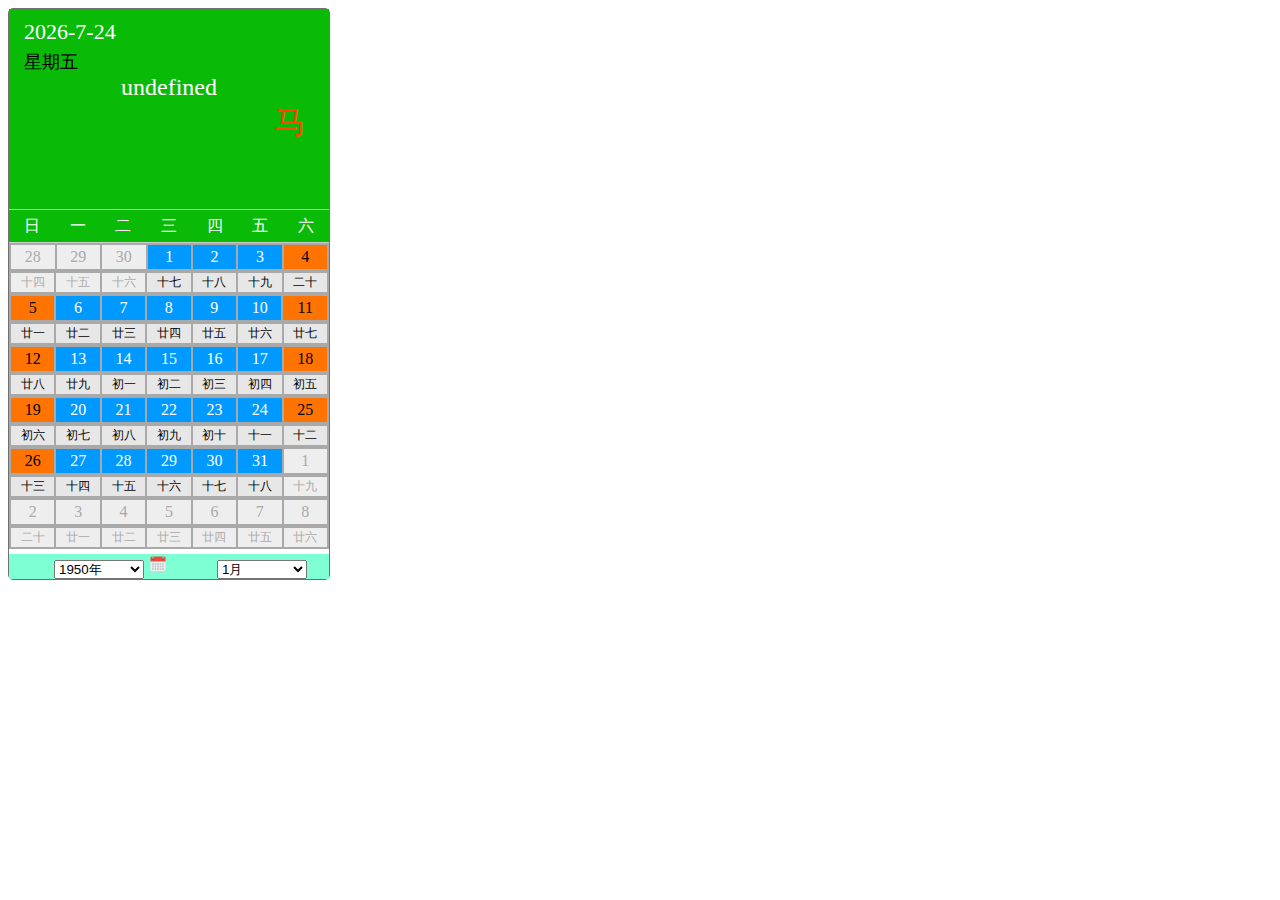
<file: calendar/index.html>
<!DOCTYPE html>
<html lang="en">
<head>
    <meta charset="UTF-8">
    <meta name="viewport" content="width=device-width, initial-scale=1.0">
    <meta http-equiv="X-UA-Compatible" content="ie=edge">
    <title>Document</title>
    <script src="js/index.js"></script>
    <!-- <script src="js/calendar.js"></script> -->
</head>
<style>
    #contaiter{
        border-radius: 5px;
        width:320px;
        height: 570px;
        border: 1px solid #707070;
        /* overflow: hidden; */
    }
    #context{
        font-size: 16px;
        margin:0 auto;
        width: 310px;
        height: 190px;
        background-color: #09bb07;
        /* display: flex; */
        padding: 5px;
    }
    #date{
        line-height: 36px;
        font-size: 22px;
        color:white;
        padding-left: 10px;
    }
    #weekend{
        padding-left: 10px;
        color:#000;
        font-size:18px;
    }
    #shengxiao{
        width: 50px;
        height: 50px;
        font-size: 32px;
        color: orangered;
        float: right;
    }
    #time{
        font-size: 24px;
        color: white;
        text-align: center;
    }
    #week{
        width: inherit;
        line-height: 30px;
        background-color: #09bb07;
        border-collapse: collapse;
    }
    .weekday{
        text-align: center;
        color:#fff;
        border-top:1px solid #cccccc;
        border-bottom: 1px solid #cccccc;
    }
    #detail{
        width:320px;
        /* height: 300px; */
        background-color: darkgray;
        overflow: hidden;
        margin-bottom: 5px;
    }
    .weekend{
        width: 42px;
        height: 22px;
        text-align: center;
        background-color:#ff7300;
        margin-left:20px;
    }
    .sampleDay{
        width:42px;
        height:22px;
        text-align: center;
        background-color: rgb(0, 153, 255);
        color: #fff;
    }
    .chinaDay{
        width:42px;
        height: 14px;
        font-size: 12px;
        background-color: rgb(231, 231, 231);
    }
    #selectBox{
        background-color: aquamarine;
    }
    #select{
        display: block;
        margin: 0 auto;
    }
    .dateSelect{
        width: 90px;
        display: inline-block;
        margin: 0 0 0 45px;
    }
    #todayImg{
        width:20px;
        height:20px;
        display: inline-block;
        margin: 0 auto;
    }
</style>
<body>
    <div id="contaiter">
        <div id="context">
            <div id ="date"></div>
            <div id="weekend"></div>
            <div id="time"></div>
            <span id="jieri"></span>
            <span id="jieqi"></span>
            <div id="nongli"></div>
            <div id="tiangan"></div>
            <div id="shengxiao"></div>
        </div>
        <table id="week">
            <tr>
                <td class="weekday">日</td>
                <td class="weekday">一</td>
                <td class="weekday">二</td>
                <td class="weekday">三</td>
                <td class="weekday">四</td>
                <td class="weekday">五</td>
                <td class="weekday">六</td>
            </tr>
        </table>
        <div id="detail">

        </div>
        <div id="selectBox">
            <div id="select">
                <select class="dateSelect"  id="selectYear"></select>
                <span><img id="todayImg" src="./img/date.png" alt=""></span>
                <select class="dateSelect"  id="selectMonth"></select>
            </div>
        </div>
    </div>
</body>
</html>
</file>
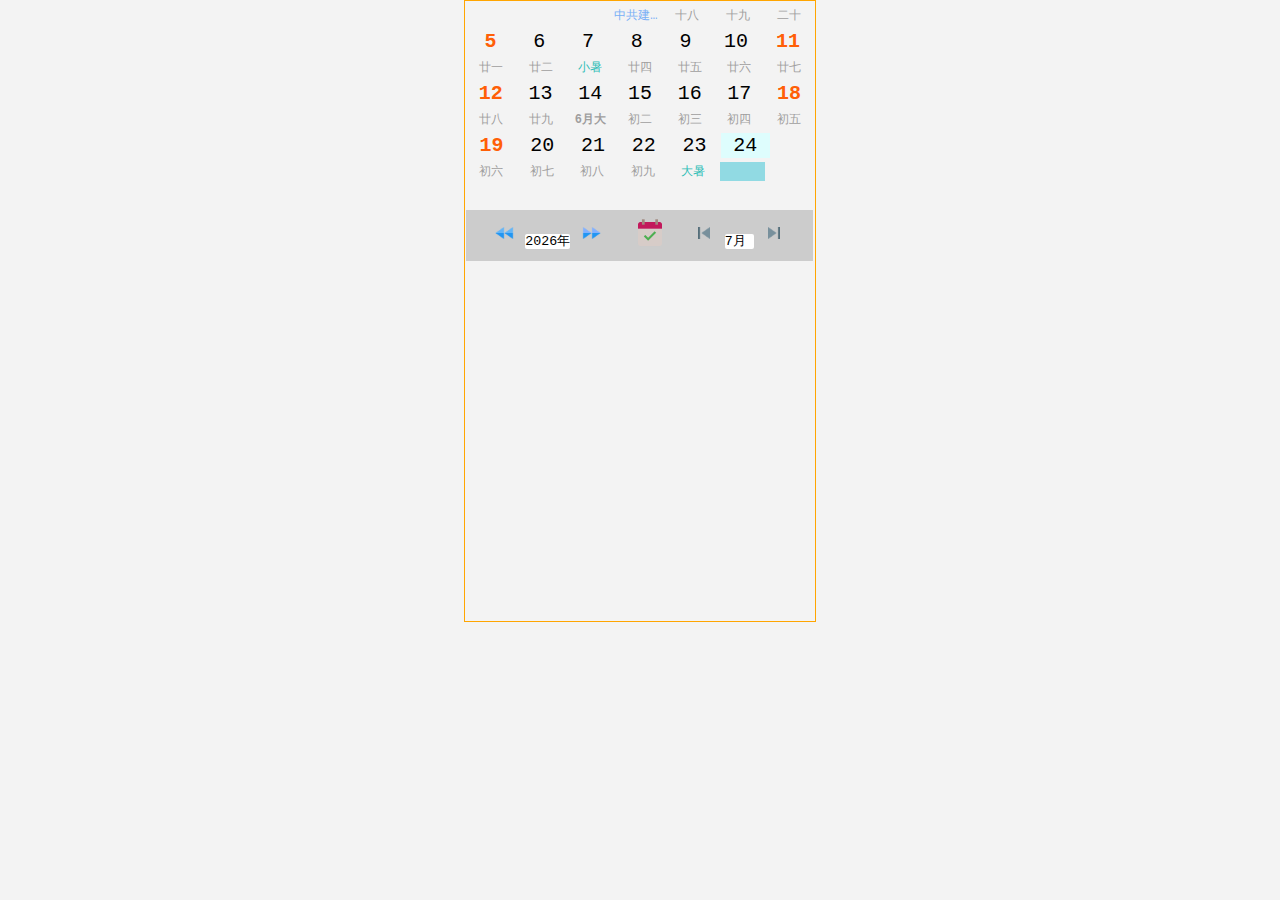
<file: calendar/calendar.html>
﻿<!DOCTYPE html>
<html>
<head>
<meta http-equiv="Content-Type" content="text/html; charset=utf-8" />
<link rel="stylesheet" type="text/css" href="./css/style.css">
<script type="text/javascript" src="./js/calendar.js"></script>

</head>
<body onload=initial(); style="width:350px;height:620px">
<div id="content">
<!-- 显示日期详情 -->
  <div id="detail">
       <div id="date_content"></div>
       <span id="jieri"></span>
       <span id="jieqi"></span>
       <div id="animal_year"></div>
        <!-- 显示时钟 -->
        <p id="clock"></p>
  </div>
  <form name="calender_content">
                  <table class="week">
                    <tbody>
                       <tr>
                          <td class="ch">
                                  <!-- 日历头部 -->
                                 <table>
                                     <tbody>
                                           <tr class="day">
                                                  <td>日</td>
                                                  <td>一</td>
                                                  <td>二</td>
                                                  <td>三</td>
                                                  <td>四</td>
                                                  <td>五</td>
                                                  <td>六</td>
                                              </tr>
                                         </tbody>
                                  </table>
                                  </tr>
                                  </td>
                                    <!-- 头部END -->
                                 
                 <!-- js动态的向表格写入日期 -->
                            <script>
                            var Num; //Num计算出日期位置
                            for(i=0;i<6;i++) {

                                    document.write('<table id="cal-content"><tr>');
                                   
                             for(j=0;j<7;j++) {
                                Num = i*7+j;
                                document.write('<td id="SD' + Num +'" onclick="addDay(' + Num +')" ');
                        //周六 周日 假期样式设定
                              if(j == 0|| j == 6)
                              {
                                    document.write(' class="aorange"');
                               }else{
                                    document.write(' class="one"');
                              }
                                    document.write('title=""> </td>')
                             }

                                document.write('</tr></table></td></tr><tr><td><table style="width:399;"><tr style="text-align:center"> ');
                           //农历
                           for(j=0;j<7;j++) {
                              Num = i*7+j;
                              document.write('<td id="LD' + Num +'" onclick="addDay(' + Num +')" class="bs" title=""> </td>')

                           }
                              document.write('</tr></table></td></tr>');
                           
                         }
                         </script>  
             <!-- 生成日期 END    -->
                        </tr>
                     </table>
                   </td>
                </tr>   
              </tbody>
            </table>
             <table>
               <tbody>
                <tr>
                  <td class="sm">
                    <table class="table_head">
                      <tbody>
                      <tr>
                        <td> 
                        <!-- 选择年份菜单 -->
                          <div class="year_select">
                              <span onClick="BtN('year_d')"><img src="img/left.png" style="width:24px;height:24px"></span>
                                <select onChange="chaCld()" name="SY">
                                  <script>
                                     for(i=1900;i<2450;i++) 
                                    document.write('<option>'+i+"年")
                                  </script>
                                </select> 
                              <span onClick="BtN('year_a')"><img src="img/right.png" style="width:24px;height:24px"></span> 
                          </div>
                          <!-- 回到当天菜单 -->
                          <div  class="home_select">
                               <span onClick="BtN('')"><img src="img/home.png" style="width:32px;height:32px"></span>
                          </div>

                          <!-- 选择月份菜单 -->
                              <div style="display:inline-block;">
                                  <span onClick="BtN('month_d')"><img src="img/left2.png" style="width:24px;height:24px"></span>
                                   <select onChange="chaCld()" name="SM">
                                    <script>
                                    for(i=1;i<13;i++) document.write('<option>'+i+"月")
                                    </script>
                                    </select> 
                                  <span onClick="BtN('month_a')"><img src="img/right2.png" style="width:24px;height:24px"></span>
                              </div>
                           </td>
                       </tr>
                     </tbody>
                    </table>
                  </td>
                </tr> 
             </tbody>
           </table>
      </form>
   </div>
</div>
</body>
</html>
</file>
<file: calendar/css/style.css>
body{
  background-color: #F3F3F3;
  position: relative;
  margin: 0px auto;
  border: 1px solid orange;
  /* width:350px; */
  /* height:auto; */
}
*{
  font-family:courier;
}
#content{
    width: 350px;margin: 0 auto;
    border-radius: 3px;
    overflow: hidden;

}
.smlb {
    font-size: 20px; color: white; float: right; margin-right: 13%; margin-top: -54%;
}

.aorange {
   font-weight: bold; font-size: 20px; color: #ff5f07; width:57px;
}
.day {
   font-size: 18px; color: #000000; 
}
.day td{
  color:#9F9E9E;
}
.one {
   font-weight: normal; font-size: 20px; color: #000000; width:57px;
}
.bs {
   font-size: 12px; color: #9F9E9E;width:57px;
}
.lb {
   font-size: 16px; color: #0099ff
}
.sm {
   font-size: 14px; color: #333399
}
.smz {
   font-weight: bold; font-size: 14px; color: #0099ff
}


#cal-content{
   height:40;text-align: center;background-color:"#FAFBFB";

}
.detallu{
   width:100%; border:0; padding:2px; color: white;
   
}
.lnotice{
  margin-top: 34%;
}
#detail{
  text-align: center;background-color: #2EBEB7;
}
#oTime{
  color: white ;text-align: center;
}

.sm span{
  color: black;

}
.thead span{
   color: #2EBEB7;

}
#clock{
    font-family: courier;margin-top: -23%;padding-bottom: 5%;
  }



/*年份，月份切换*/
.year_select{
  display:inline-block;padding-right: 23px;
}
.home_select{
  display:inline-block; padding-right: 18px;
  position: relative;
  top: 5px;
}
/*清除ie的默认选择框样式清除，隐藏下拉箭头*/
select::-ms-expand { display: none; }
.ch{
  background-color:#2EBEB7;
}
.day td{
  width:57px;color:white; text-align:center;
}
select {
  margin-bottom: 9px; appearance: none;-moz-appearance: none;-webkit-appearance: none;border: 0; border-radius: 2px; color: #000000; padding-top: 0px; background-color: white; padding-bottom: 0px;
}



/*日历头部*/

.table_head{
    background-color: #ccc;width: 347px;margin-left: -2px;text-align: center;
  }

.week{
   border-spacing: 0; 
   margin-top: -25px;  
   margin-bottom: 10px;
}


div.tishishgen0{ 
  text-align:center; margin:50px 0 10px 0; color:#666
}

div.shenbox {
    margin-top: 20px;
}
</file>
